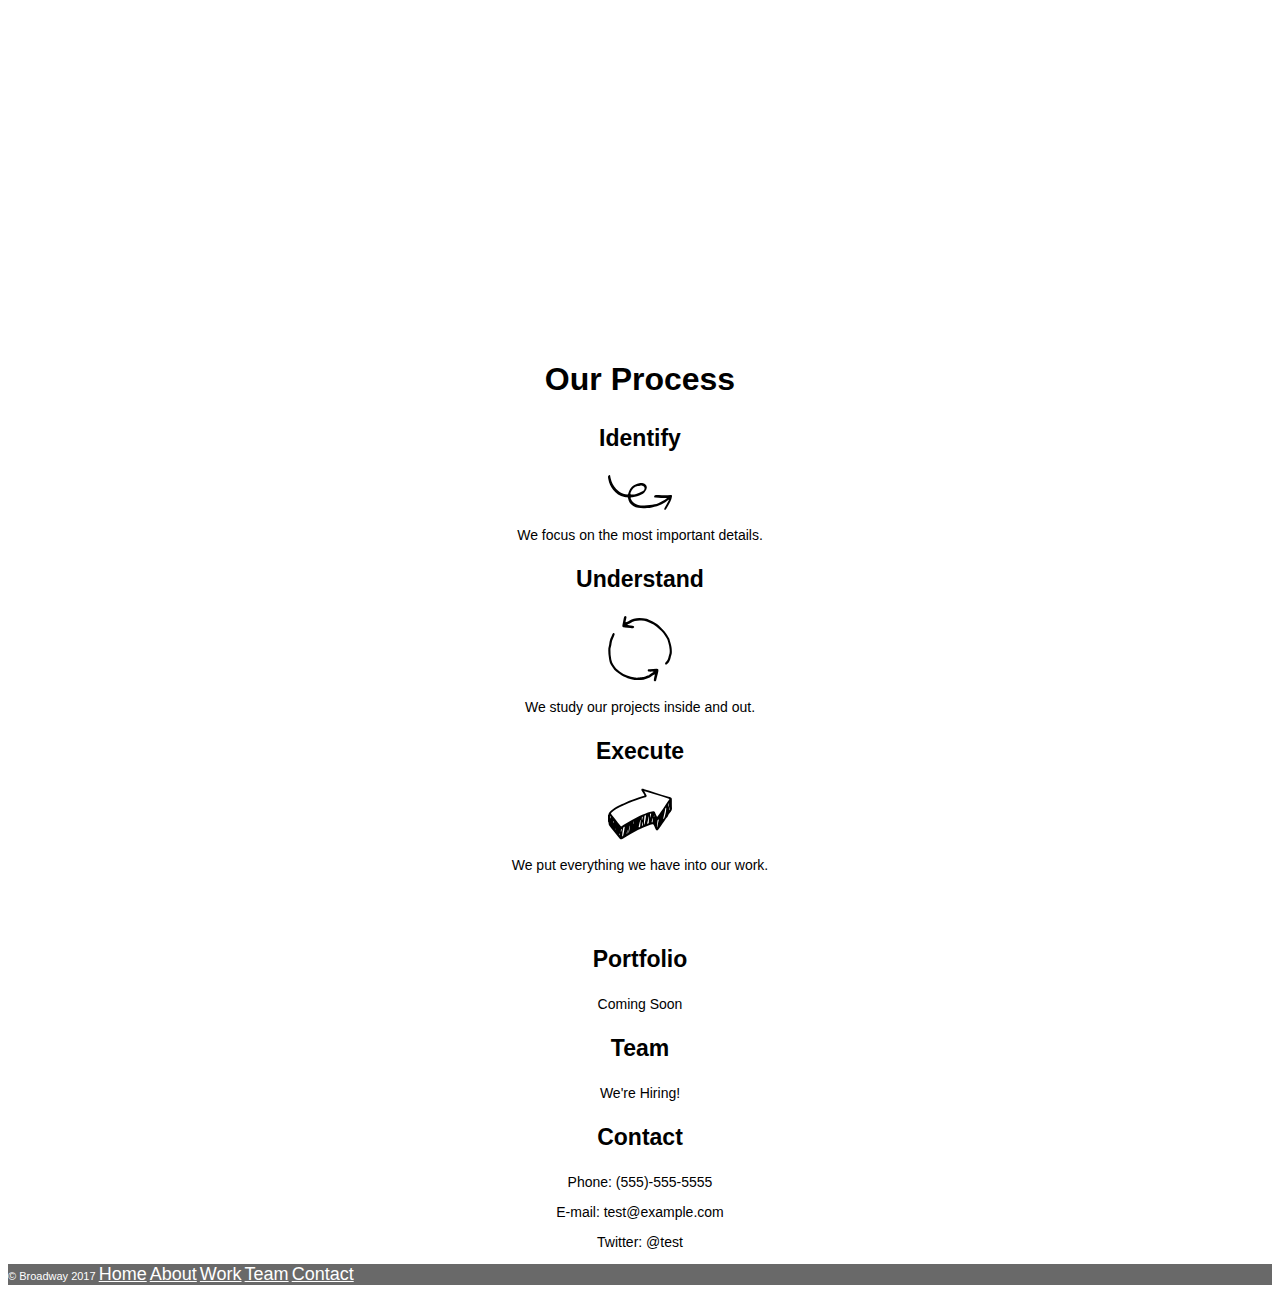
<file: broadwaydesign/index.html>
<!DOCTYPE html>
<html>
  <head>
    <meta charset="utf-8">
    <title>Broadwaydesign</title>
    <link rel="stylesheet" type="text/css" href="resources/css/style.css">
  </head>
  <body>

<!--headline-->
<div class="img">
  <h1>Broadway Design</h1>
  <p><a id="menu" href="#">Home</a></p>
  <p><a id="menu" href="#">Process</a></p>
  <p><a id="menu" href="#">Work</a></p>
  <p><a id="menu" href="#">Team</a></p>
  <p><a id="menu" href="#">Contact</a></p>
</div>

<!--info-->
<div class="process">
  <h2>Our Process</h2>

  <h3>Identify</h3>
<img src="resources/icons/identify.svg" alt="Identify">

  <p>We focus on the most important details.</p>

  <h3>Understand</h3>
<img src="resources/icons/understand.svg" alt="Understand">
  <p>We study our projects inside and out.</p>

  <h3>Execute</h3>
<img src="resources/icons/execute.svg" alt="">
  <p>We put everything we have into our work.</p>
</div>

<div id="ny">
  <h3>Designed in New York</h3>
</div>

  <h3>Portfolio</h3>
  Coming Soon

  <h3>Team</h3>
  We're Hiring!

  <h3>Contact</h3>
  <p>Phone: (555)-555-5555</p>

  <p>E-mail: test@example.com</p>

  <p>Twitter: @test</p>

<!--footer-->
<div class="cw">
  &copy; Broadway 2017
    <a id="menu" href="#">Home</a>
    <a id="menu" href="#">About</a>
    <a id="menu" href="#">Work</a>
    <a id="menu" href="#">Team</a>
    <a id="menu" href="#">Contact</a>
</div>
  </body>
</html>
</file>
<file: broadwaydesign/resources/css/style.css>
body {
  font-family: Helvetica;
  text-align: center;
  font-size: 14px
}

.img,
menu {
  background-image: url(https://s3.amazonaws.com/codecademy-content/programs/freelance-one/broadway/images/the-flatiron-building.png);
}

h1 {
  font-size: 70px;
  font-weight: bold;
  color: white;
}

h2 {font-size: 32px;}

h3 {font-size: 23px}

#menu {
  font-size: 18px;
  color: white;
}

#ny {
  background-image: url(https://s3.amazonaws.com/codecademy-content/programs/freelance-one/broadway/images/the-flatiron-building.png);
color: white;
font-size: 23px;
font-weight: bold;
}

.cw {
  text-align: left;
  color: white;
background-color: dimgray;
font-size: 11px;
}
</file>
